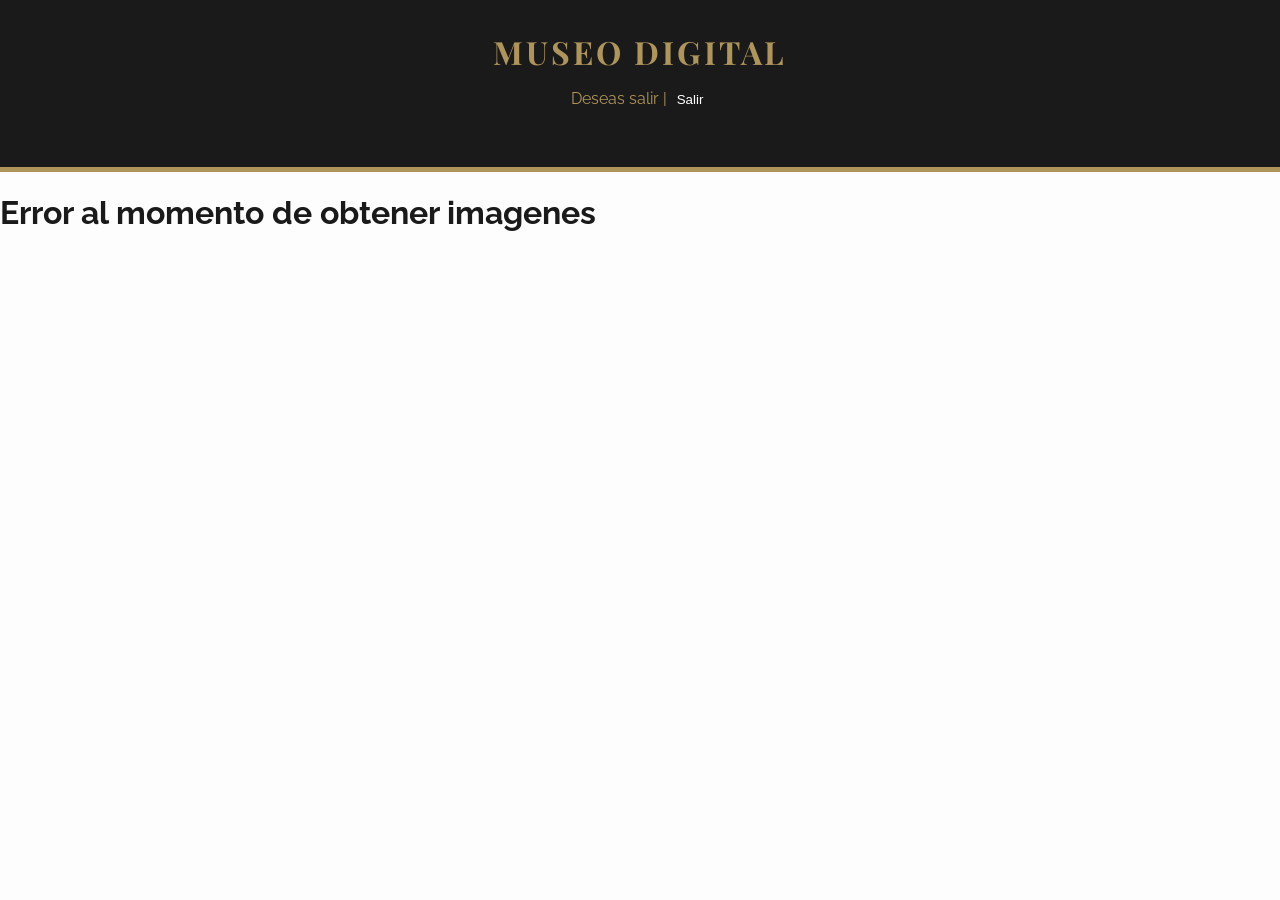
<file: index.html>
<!DOCTYPE html>
<html lang="en">

<head>
    <meta charset="UTF-8">
    <meta name="viewport" content="width=device-width, initial-scale=1.0">
    <link rel="stylesheet" href="css/estilos.css">
    <script src="https://code.jquery.com/jquery-3.7.1.min.js"></script>
    <title>Document</title>
</head>
<header>
    <h1>Museo Digital</h1>
    <p id="nombre">

    </p>
    <p>Deseas salir | <button href="logout.php" id="cerrarSesion"
            style="color:white; background-color: transparent; border: none; cursor: pointer;">Salir</a></p>
</header>

<body>
    <h1 id="noImagenes" style="display: none;">No existen imagenes registradas</h1>
    <div class="galeria-grid" id="imagenes">

    </div>
</body>
<script>
    $(document).ready(() => {
        $.getJSON("php/controladores/autenticacion.php", (data) => {
            if (!data.valido) {
                window.location.href = "login.html"
            } else {
                $("#nombre").text(`Bienvenido/a ${data.datos.nombre}`)
            }
        })

        const renderizarImagenes = (imagenes) => {

            $.each(imagenes, (index, data) => {

                var contenedorImagen = $("<div>").append(
                    `<img src="${data.img}"">`
                ).addClass("img-container")

                var nombre = $("<h3>").text(data.nombre)

                var descripcion = $("<p>").text(data.descripcion).addClass('descripcion')

                var verObra = $("<form>").append(
                    '<button type="submit">enviar</button>'
                ).submit((e) => {
                    e.preventDefault()
                    window.location.href = `detalle.html?id=${data.id}`

                })

                var contenedor = $("<div>").append(contenedorImagen, nombre, descripcion, verObra).addClass('pintura-card')

                $("#imagenes").append(contenedor)
            })

        }

        $.getJSON("php/controladores/obtenerImagenes.php",
            (datos) => {
                if (!datos) {
                    $("#imagenes").css({ display: 'none' })
                    $("#noImagenes").css({ display: 'block' })
                }
                $.each(datos, (index, data) => {

                    var contenedorImagen = $("<div>").append(
                        `<img src="${data.img}"">`
                    ).addClass("img-container")

                    var nombre = $("<h3>").text(data.nombre)

                    var descripcion = $("<p>").text(data.descripcion).addClass('descripcion')

                    var verObra = $("<form>").append(
                        '<button type="submit" class="btn-gold">Observar</button>'
                    ).submit((e) => {
                        e.preventDefault()
                        window.location.href = `detalle.html?id=${data.id}`

                    })

                    var contenedor = $("<div>").append(contenedorImagen, nombre, descripcion, verObra).addClass('pintura-card')

                    $("#imagenes").append(contenedor)
                })
            }
        )
            .fail(() => {
                $("#imagenes").css({ display: 'none' })
                $("#noImagenes").text("Error al momento de obtener imagenes").css({ display: 'block' })
            })

        $("#cerrarSesion").click(() => {
            $.post("php/controladores/cerrarSesion.php", null, () => {
                window.location.href = "login.html"
            })
        })

    })
</script>

</html>
</file>
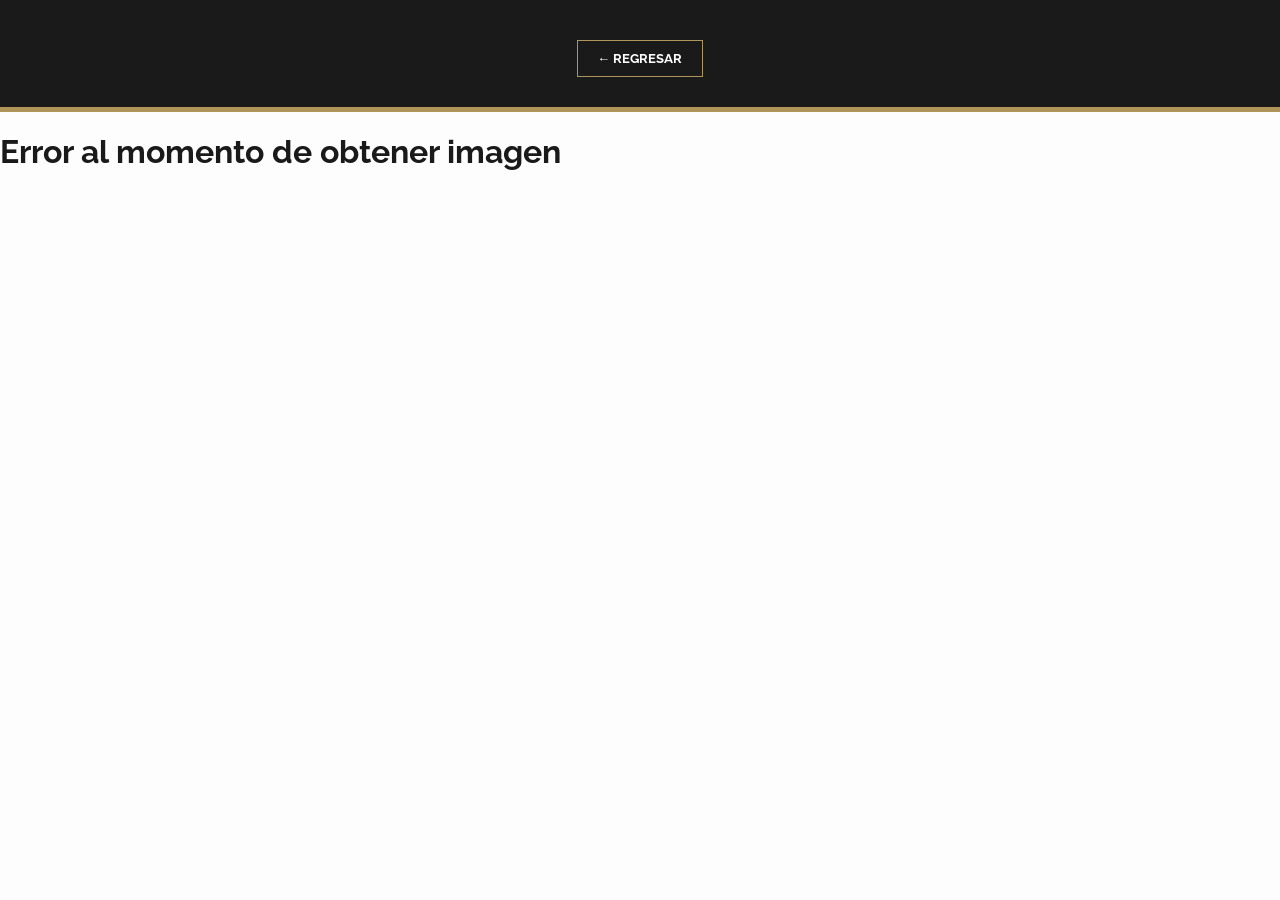
<file: detalle.html>
<!DOCTYPE html>
<html lang="en">

<head>
    <meta charset="UTF-8">
    <meta name="viewport" content="width=device-width, initial-scale=1.0">
    <link rel="stylesheet" href="css/estilos.css">
    <script src="https://code.jquery.com/jquery-3.7.1.min.js"></script>
    <title>Document</title>
</head>

<body>
    <header>
        <h1 id="titulo">

        </h1>
        <a href="index.html" class="btn-gold" style="color:white; margin-top:10px;">← Regresar</a>
    </header>

    <h1 id="noImagenes" style="display: none;"></h1>
    <div class="detalle-container" id="container">

        <div class="foto-grande" id="fotoContainer">
            <p style="margin-top:20px; font-style:italic;">
            </p>
        </div>

        <div class="info-seccion">
            <h3>Danos tu opinion</h3>

            <textarea id="comentario" required placeholder="Escriba aquí su comentario..."
                style="width:100%; height:100px; padding:10px;"></textarea>
            <button type="button" class="btn-gold" id="enviarComentario" style="width:100%; margin-top:10px;">Agregar
                Comentario</button>

            <p id="errorComentario" style="display: none;">comentarios</p>
            <div style="margin-top:30px;" id="comentarios">

            </div>
        </div>

    </div>
</body>
<script>
    $(document).ready(() => {
        let sesion;
        const params = new URLSearchParams(window.location.search);
        const imagenId = params.get('id')

        $.getJSON("php/controladores/autenticacion.php", (data) => {
            if (!data.valido) {
                window.location.href = "login.html"
            } else {
                sesion = data
            }
        })


        const renderizarComentarios = (comentarios) => {
            console.log('renderizando')

            let listaComentarios = [];
            $.each(comentarios, (index, comentario) => {
                console.log(sesion)
                var nombre = $("<strong>").text(comentario.nombre).addClass()
                var descripcion = $("<p>").text(comentario.comentario).addClass()

                var comentarioContainer

                if (comentario.usuarioId === sesion.datos.id) {
                    var eliminar = $("<button>").text("Elimiar")
                        .css({ color: 'red', background: 'none', border: 'none', cursor: 'pointer', 'font-size': '0.8rem' })
                        .click(() => {
                            const datosEnvio = {
                                id: comentario.id
                            }
                            $.post("php/controladores/eliminarComentario.php", datosEnvio, (data) => {
                                obtenerImagen()
                                if (data.error) {
                                    $("#errorComentario").text(data.error).css({ display: 'block' })
                                }
                            })
                        })

                    comentarioContainer = $("<div>").append(nombre, descripcion, eliminar).addClass("comentario-item")
                } else {
                    comentarioContainer = $("<div>").append(nombre, descripcion).addClass("comentario-item")
                }
                listaComentarios.push(comentarioContainer)
            })
            $("#comentarios").html(listaComentarios)
        }


        const obtenerImagen = () => {
            $.getJSON("php/controladores/obtenerImagen.php", { id: imagenId }, (data) => {

                if (data.error || !data) {
                    $("#container").css({ display: 'none' })
                    $("#noImagenes").text(`No existe la imagen solicitada`).css({ display: 'block' })
                }

                $('#fotoContainer').html(
                    `<img src="${data.img}">`
                )
                $("#titulo").text(data.nombre)

                renderizarComentarios(data.comentarios)
            })
                .fail(() => {
                    $("#container").css({ display: 'none' })
                    $("#noImagenes").text(`Error al momento de obtener imagen`).css({ display: 'block' })
                });

        }

        obtenerImagen()


        $("#enviarComentario").click(() => {
            const comentario = $("#comentario").val()
            const usuarioId = sesion.datos.id

            if (!comentario) {
                $("#errorComentario").text("Escriba algo en el comentario").css({ display: 'block' })
                return
            }
            const datosComent = {
                comentario: comentario,
                usuarioId: usuarioId,
                imagenId: imagenId
            }

            $.post("php/controladores/registrarComentario.php", datosComent, (data) => {
                $("#errorComentario").css({ display: 'none' })
                obtenerImagen()
            })
        })
    })
</script>

</html>
</file>
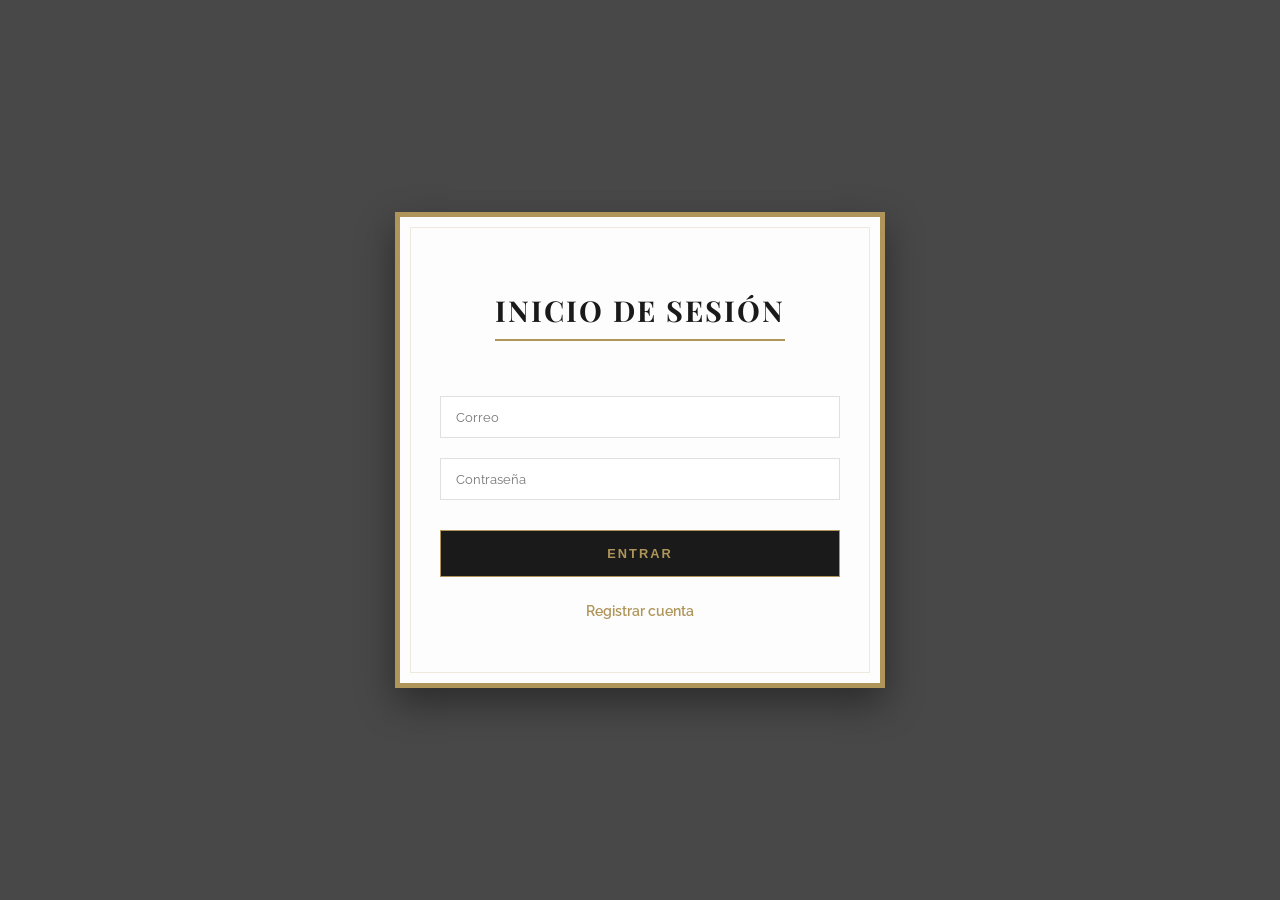
<file: login.html>
<!DOCTYPE html>
<html lang="en">

<head>
    <meta charset="UTF-8">
    <meta name="viewport" content="width=device-width, initial-scale=1.0">
    <link rel="stylesheet" href="css/estilos.css">
    <script src="https://code.jquery.com/jquery-3.7.1.min.js"></script>
    <title>Document</title>
</head>

<body class="auth-body">
    <div class="auth-card">
        <h2>INICIO DE SESIÓN</h2>

        <p style="color:red; text-align:center;" id="respuesta">

        </p>

        <form id="login">
            <input type="email" id="correo" placeholder="Correo" required>
            <input type="password" id="password" placeholder="Contraseña" required>
            <button type="submit" class="btn-gold">Entrar</button>
        </form>
        <p><a href="registro.html" style="color:var(--oro);">Registrar cuenta</a></p>
    </div>
</body>

<script>
    $(document).ready(() => {
        $("#login").submit((e) => {
            e.preventDefault()
            const correo = $("#correo").val()
            const password = $("#password").val()

            const datosUsuario = {
                correo: correo,
                password: password
            }

            $.post("php/controladores/inicioSesion.php", datosUsuario, (data) => {
                const respuesta = JSON.parse(data)
                console.log(respuesta)
                if (respuesta.error) {
                    $("#respuesta").text(respuesta.error)
                } else {

                    window.location.href = "index.html"
                }
            })
                .fail(() => {
                    $("#respuesta").text("Error al momento de inicia sesion")
                })
        })
    })
</script>

</html>
</file>
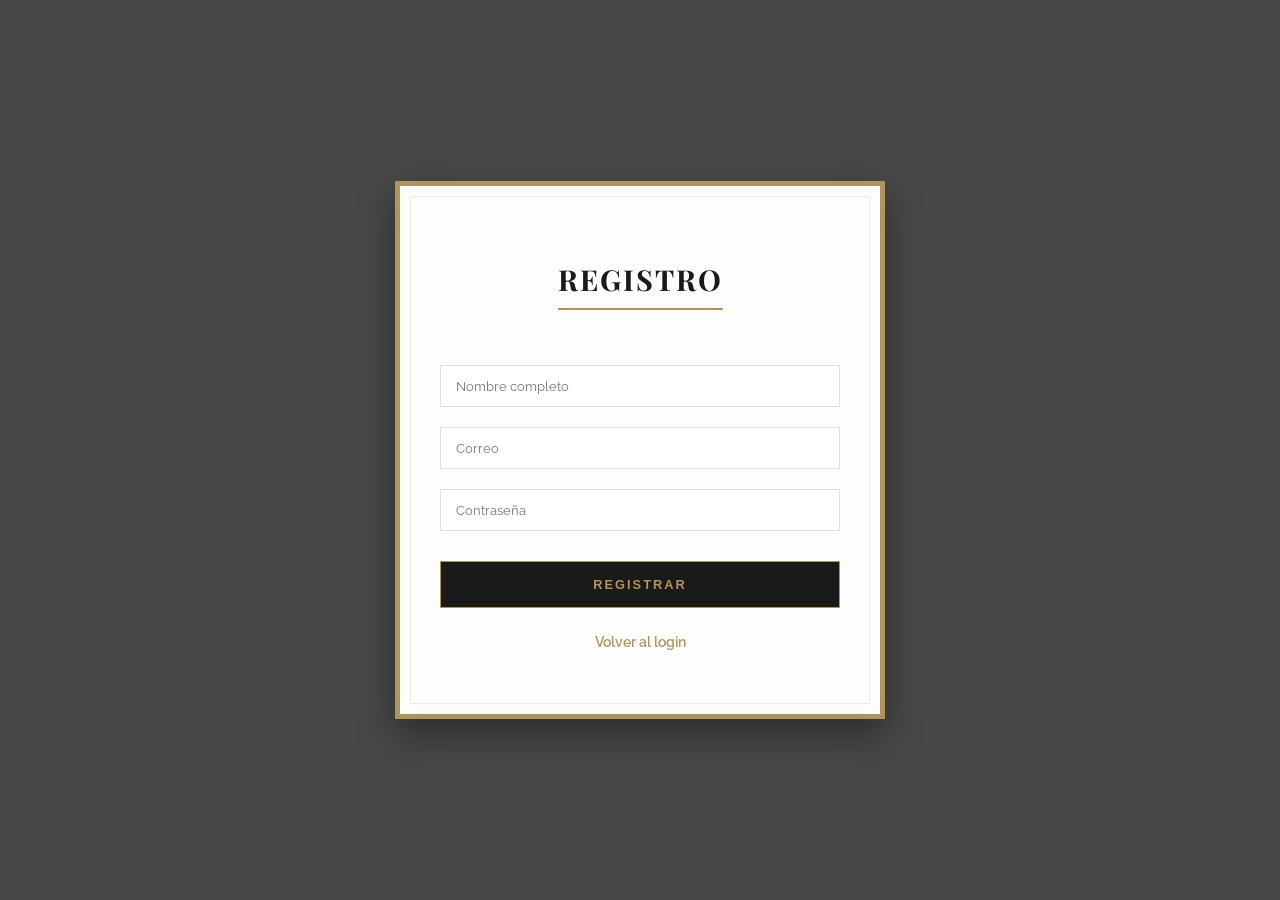
<file: registro.html>
<!DOCTYPE html>
<html lang="en">

<head>
    <meta charset="UTF-8">
    <meta name="viewport" content="width=device-width, initial-scale=1.0">
    <title>Document</title>
    <link rel="stylesheet" href="css/estilos.css">

    <script src="https://code.jquery.com/jquery-3.7.1.min.js"></script>

</head>

<body class="auth-body">

    <div class="auth-card">
        <h2>REGISTRO</h2>


        <p style="color:red; text-align:center;" id="respuesta">

        </p>

        <form id="registrarUsuario">
            <input type="text" id="nombre" placeholder="Nombre completo" value="" required>

            <input type="email" id="correo" placeholder="Correo" value="" required>

            <input type="password" id="password" placeholder="Contraseña" required>

            <button type="submit" class="btn-gold" id="registrar">Registrar</button>

        </form>

        <p>
            <a href="login.html" style="color:var(--oro);">
                Volver al login
            </a>
        </p>
    </div>

</body>

<script>
    $(document).ready(() => {
        $("#registrarUsuario").submit((e) => {
            e.preventDefault()

            const nombre = $("#nombre").val()
            const correo = $("#correo").val()
            const password = $("#password").val()

            if (parseInt(nombre)) {
                $("#respuesta").text("El nombre completo no puede ser un numero")
                return;
            }

            const datosUsuario = {
                nombre: nombre,
                correo: correo,
                password: password
            }

            $.post("php/controladores/registro.php", datosUsuario, (data) => {
                const respuesta = JSON.parse(data)
                if (respuesta.error) {
                    $("#respuesta").text(respuesta.error)
                } else {
                    $("#respuesta").text(respuesta.mensaje).css({ "color": "green" })
                }
            })
            .fail(() => {
                $("#respuesta").text("Error al momento de registrar usuario")
            })
        })
    })
</script>

</html>
</file>
<file: css/estilos.css>
@import url('https://fonts.googleapis.com/css2?family=Playfair+Display:wght@700&family=Raleway:wght@300;400;600&display=swap');

:root {
    --oro: #af955a;
    --negro-suave: #1a1a1a;
    --blanco-hueso: #fdfdfd;
    --gris-borde: #e0e0e0;
}

body {
    background-color: var(--blanco-hueso);
    color: var(--negro-suave);
    font-family: 'Raleway', sans-serif;
    margin: 0;
}

header {
    background-color: var(--negro-suave);
    color: var(--oro);
    padding: 30px;
    text-align: center;
    border-bottom: 5px solid var(--oro);
}

.descripcion {
    font-size: 0.9rem;
    color: #777;
}

header h1 {
    font-family: 'Playfair Display', serif;
    text-transform: uppercase;
    letter-spacing: 3px;
    margin: 0;
}

/* GRID DE 3 COLUMNAS */
.galeria-grid {
    display: grid;
    grid-template-columns: repeat(3, 1fr);
    gap: 30px;
    padding: 50px 8%;
}

.pintura-card {
    height: 500px;
    background: rgb(255, 255, 255);
    padding: 15px;
    border: 1px solid var(--gris-borde);
    text-align: center;
    transition: 0.4s;
}

.pintura-card:hover {

    border-color: var(--oro);
    transform: translateY(-10px);
    box-shadow: 0 10px 20px rgba(0, 0, 0, 0.1);
}

.img-container {
    height: 300px;
    overflow: hidden;
    background: #000;
    margin-bottom: 15px;
}

.img-container img {
    width: 100%;
    height: 100%;
    object-fit: cover;
    opacity: 0.9;
    transition: 0.5s;
}

.pintura-card:hover img {
    opacity: 1;
    transform: scale(1.1);
}

/* BOTONES */
.btn-gold {
    background: var(--negro-suave);
    color: var(--oro);
    border: 1px solid var(--oro);
    padding: 10px 20px;
    text-decoration: none;
    display: inline-block;
    text-transform: uppercase;
    font-weight: bold;
    font-size: 0.8rem;
    cursor: pointer;
}

.btn-gold:hover {
    background: var(--oro);
    color: white;
}

/* DETALLE */
.detalle-container {
    display: grid;
    grid-template-columns: 1fr 1fr;
    gap: 50px;
    padding: 60px 8%;
}

.foto-grande img {
    width: 100%;
    border: 15px solid white;
    box-shadow: 0 10px 30px rgba(0, 0, 0, 0.1);
}

.comentario-item {
    background: #f9f9f9;
    padding: 15px;
    margin-bottom: 15px;
    border-left: 4px solid var(--oro);
}

/* --- ESTILOS PARA LOGIN Y REGISTRO --- */

/* Fondo para la página de autenticación */
.auth-body {
    display: flex;
    justify-content: center;
    align-items: center;
    min-height: 100vh;
    background: linear-gradient(rgba(26, 26, 26, 0.8), rgba(26, 26, 26, 0.8)),
        url('https://images.unsplash.com/photo-1554907984-15263bfd63bd?q=80&w=2070&auto=format&fit=crop');
    /* Imagen de fondo temática */
    background-size: cover;
    background-position: center;
    margin: 0;
}

/* Tarjeta de Inicio de Sesión */
.auth-card {
    background-color: var(--blanco-hueso);
    padding: 50px 40px;
    width: 100%;
    max-width: 400px;
    text-align: center;
    border: 5px solid var(--oro);
    box-shadow: 0 15px 35px rgba(0, 0, 0, 0.4);
    position: relative;
}

/* Título con la fuente del Museo */
.auth-card h2 {
    font-family: 'Playfair Display', serif;
    color: var(--negro-suave);
    font-size: 1.8rem;
    margin-bottom: 30px;
    letter-spacing: 2px;
    border-bottom: 2px solid var(--oro);
    display: inline-block;
    padding-bottom: 10px;
}

/* Estilo de los inputs */
.auth-card form {
    display: flex;
    flex-direction: column;
    gap: 20px;
}

.auth-card input {
    padding: 12px 15px;
    border: 1px solid var(--gris-borde);
    font-family: 'Raleway', sans-serif;
    outline: none;
    transition: 0.3s;
    background-color: #fff;
}

.auth-card input:focus {
    border-color: var(--oro);
    box-shadow: 0 0 5px rgba(175, 149, 90, 0.3);
}

.auth-card .btn-gold {
    width: 100%;
    padding: 15px;
    margin-top: 10px;
    letter-spacing: 2px;
}

/* Enlace de registro */
.auth-card p {
    margin-top: 25px;
    font-size: 0.9rem;
}

.auth-card p a {
    text-decoration: none;
    font-weight: 600;
    transition: 0.3s;
}

.auth-card p a:hover {
    text-decoration: underline;
    opacity: 0.8;
}

/* Adorno visual tipo 'marco' */
.auth-card::before {
    content: "";
    position: absolute;
    top: 10px;
    left: 10px;
    right: 10px;
    bottom: 10px;
    border: 1px solid rgba(175, 149, 90, 0.2);
    pointer-events: none;
}

/* --- ESTILOS PARA LA PÁGINA DE REGISTRO --- */

body:has(.container) {
    display: flex;
    justify-content: center;
    align-items: center;
    min-height: 100vh;
    background: linear-gradient(rgba(26, 26, 26, 0.85), rgba(26, 26, 26, 0.85)),
        url('https://images.unsplash.com/photo-1554907984-15263bfd63bd?q=80&w=2070&auto=format&fit=crop');
    background-size: cover;
    background-position: center;
    margin: 0;
}

/* Estilo de la tarjeta de registro */
.container {
    background-color: var(--blanco-hueso);
    padding: 50px 40px;
    width: 100%;
    max-width: 450px;
    text-align: center;
    border: 5px solid var(--oro);
    box-shadow: 0 15px 35px rgba(0, 0, 0, 0.4);
    position: relative;
}

/* Título estilo Museo */
.container h2 {
    font-family: 'Playfair Display', serif;
    color: var(--negro-suave);
    font-size: 1.8rem;
    margin-bottom: 30px;
    letter-spacing: 2px;
    border-bottom: 2px solid var(--oro);
    display: inline-block;
    padding-bottom: 10px;
    text-transform: uppercase;
}

/* Formulario y espaciado */
.container form {
    display: flex;
    flex-direction: column;
    gap: 15px;
}

/* Estilo de los inputs de registro */
.container input {
    padding: 12px 15px;
    border: 1px solid var(--gris-borde);
    font-family: 'Raleway', sans-serif;
    outline: none;
    transition: 0.3s;
    background-color: #fff;
}

.container input:focus {
    border-color: var(--oro);
    box-shadow: 0 0 5px rgba(175, 149, 90, 0.3);
}

/* Botón de registro  */
.container button {
    background: var(--negro-suave);
    color: var(--oro);
    border: 1px solid var(--oro);
    padding: 15px;
    text-transform: uppercase;
    font-weight: bold;
    font-size: 0.85rem;
    cursor: pointer;
    letter-spacing: 2px;
    transition: 0.4s;
    margin-top: 10px;
}

.container button:hover {
    background: var(--oro);
    color: white;
}

/* Enlace para volver al login */
.container p {
    margin-top: 25px;
    font-size: 0.9rem;
    color: var(--negro-suave);
}

.container p a {
    color: var(--oro);
    text-decoration: none;
    font-weight: 600;
}

.container p a:hover {
    text-decoration: underline;
}

/* Adorno visual interno */
.container::before {
    content: "";
    position: absolute;
    top: 10px;
    left: 10px;
    right: 10px;
    bottom: 10px;
    border: 1px solid rgba(175, 149, 90, 0.2);
    pointer-events: none;
}

.error-box {
    background-color: #ffe6e6;
    border: 1px solid #ff4d4d;
    color: #cc0000;
    padding: 10px;
    margin-bottom: 15px;
    border-radius: 5px;
    width: fit-content;
}

.success {
    background-color: #e6ffe6;
    border: 1px solid #33cc33;
    color: #006600;
    padding: 10px;
    margin-bottom: 15px;
    border-radius: 5px;
    width: fit-content;
}
</file>
